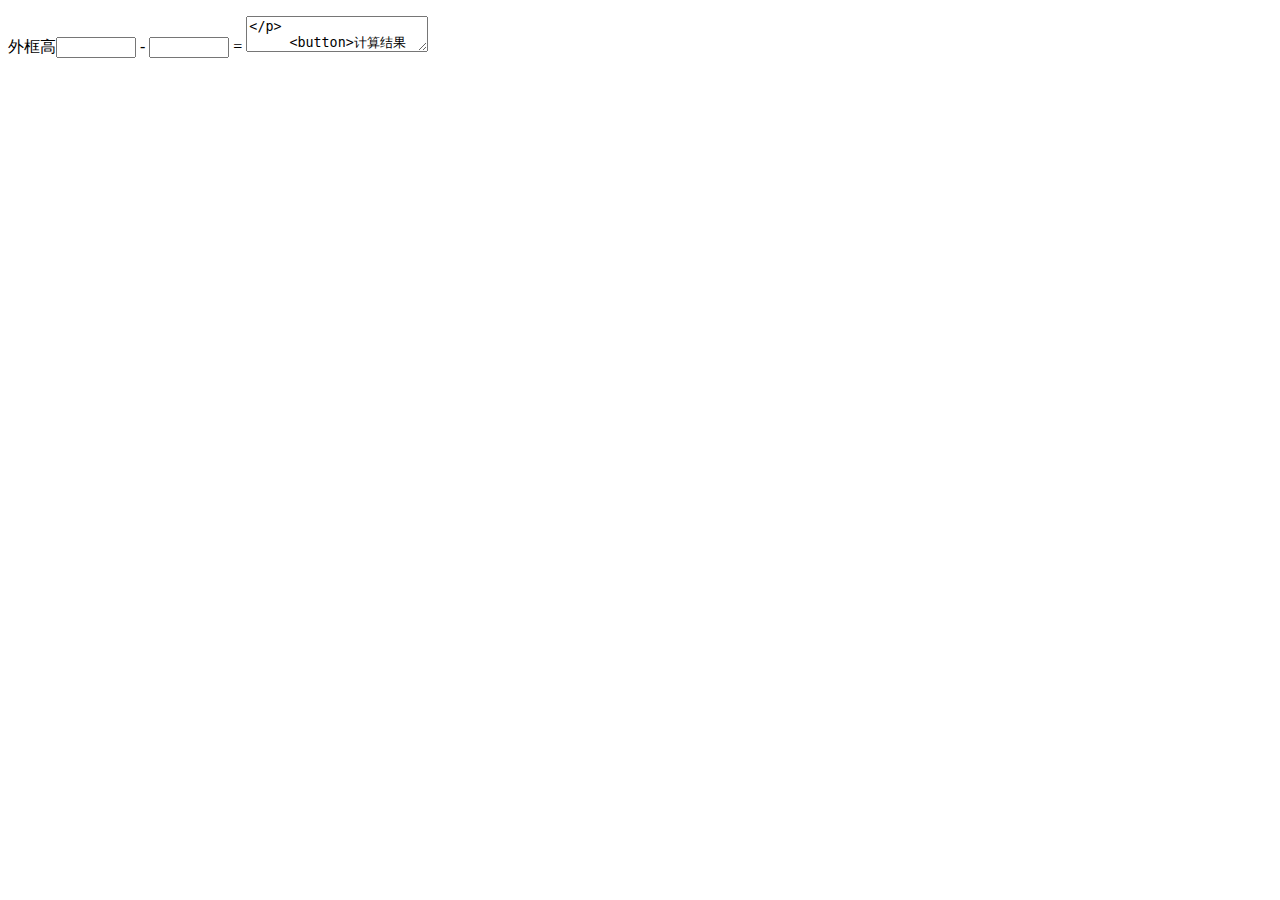
<file: index.html>
<!DOCTYPE html>
<html>
  <head>
    <meta charset="utf-8">
    <title>My test page</title>
  </head>
  <body>
     <p>外框高<input type="number" name="外框高" placeholder=""  min="0" max="10000" id="numberHight"> - <input type="number"
        name="外框高" placeholder=""  min="0" max="10000" id="numberHight"> = <textarea 光企高
</textarea></p>
     <button>计算结果</button>
     <script src="scripts/main.js" ></script>

  </body>
</html>
</file>
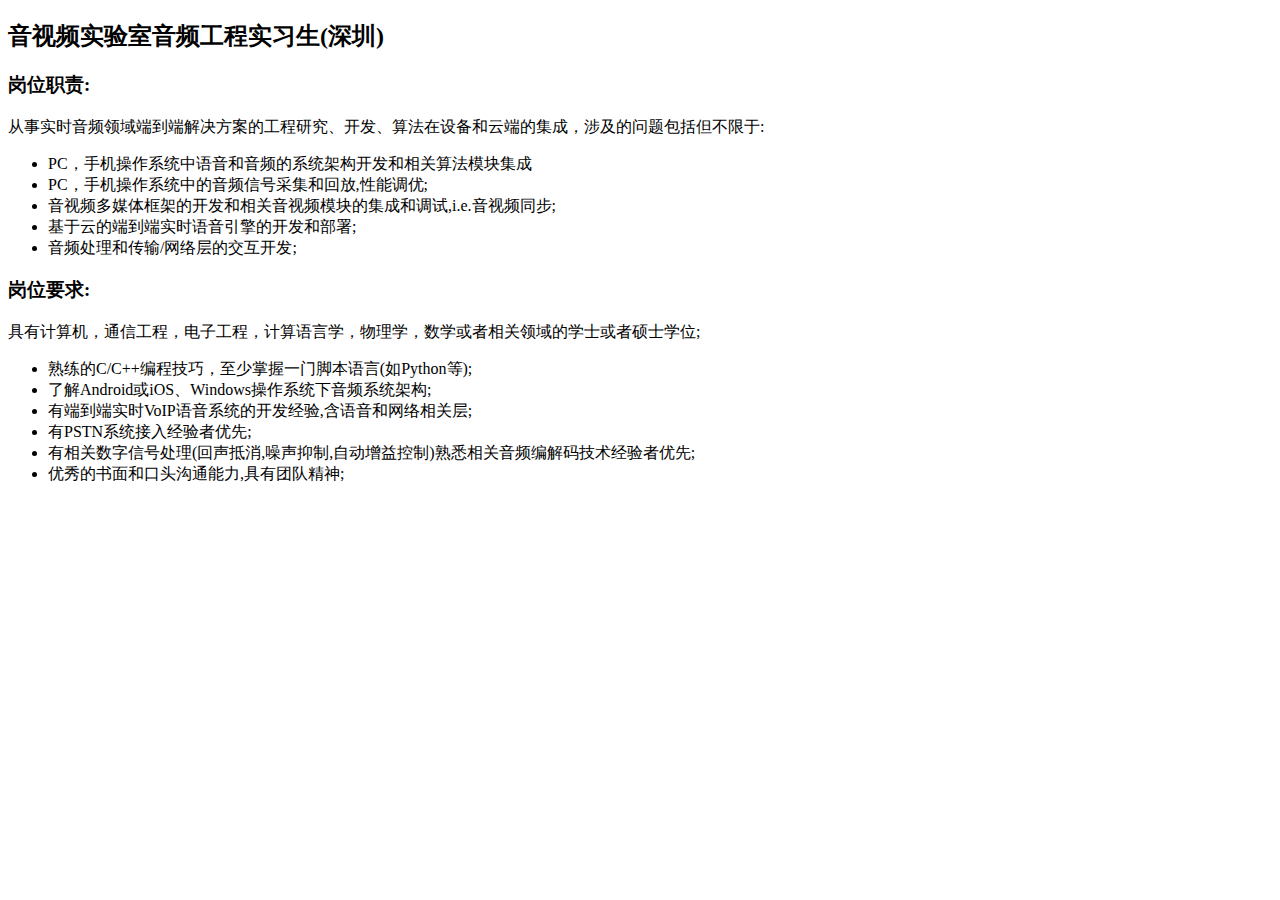
<file: 1.html>
<!DOCTYPE HTML>
<html>
    <head>
        <meta http-equiv="Content-Type" content="text/html; charset=UTF-8" />
        <title>实习生招聘</title>
    </head>
    <body>
<h2>音视频实验室音频工程实习生(深圳)</h2>


        
        <h3>岗位职责:</h3>
<p>从事实时音频领域端到端解决方案的工程研究、开发、算法在设备和云端的集成，涉及的问题包括但不限于:</p>
<ul>
<li>PC，手机操作系统中语音和音频的系统架构开发和相关算法模块集成</li>
<li>PC，手机操作系统中的音频信号采集和回放,性能调优;</li>
<li>音视频多媒体框架的开发和相关音视频模块的集成和调试,i.e.音视频同步;</li>
<li>基于云的端到端实时语音引擎的开发和部署;</li>
<li>音频处理和传输/网络层的交互开发;</li>
</ul>


<h3>岗位要求:</h3>
    <p>
具有计算机，通信工程，电子工程，计算语言学，物理学，数学或者相关领域的学士或者硕士学位;
        </p>
        <ul>
<li>熟练的C/C++编程技巧，至少掌握一门脚本语言(如Python等);</li>
<li>了解Android或iOS、Windows操作系统下音频系统架构;</li>
<li>有端到端实时VoIP语音系统的开发经验,含语音和网络相关层;</li>
<li>有PSTN系统接入经验者优先;</li>
<li>有相关数字信号处理(回声抵消,噪声抑制,自动增益控制)熟悉相关音频编解码技术经验者优先;</li>
<li>优秀的书面和口头沟通能力,具有团队精神;</li>
            </ul>

</body>
</html>
</file>
